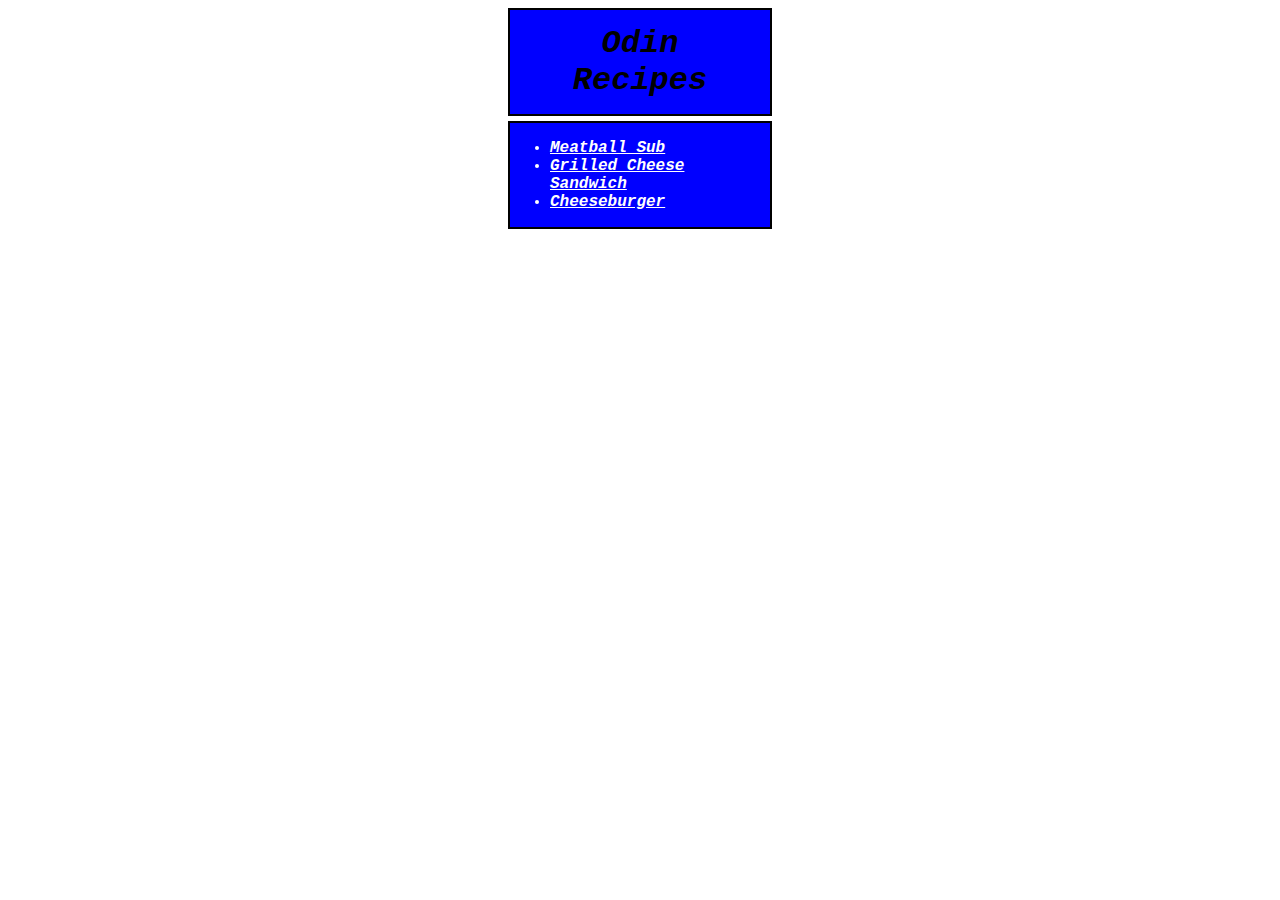
<file: index.html>
<!--This is getting my feet wet with HTML and CSS!-->
<!DOCTYPE html>
<html>
  <head>
    <meta charset="UTF-8">
    <title>Odin Recipes!</title>
    <link rel="stylesheet" href="./styles/homepagestyles.css">
  </head>
  <body>
    <h1 class="title">Odin Recipes</h1>
    <div class="recipeslist">
      <ul class="recipes">
        <li><a class="link" href="./recipes/meatballsub.html">Meatball Sub</a></li>
        <li><a class="link" href="./recipes/grilledcheese.html">Grilled Cheese Sandwich</a></li>
        <li><a class="link" href="./recipes/cheeseburger.html">Cheeseburger</a></li>
      </ul>
    </div>
  </body>
</html>
</file>
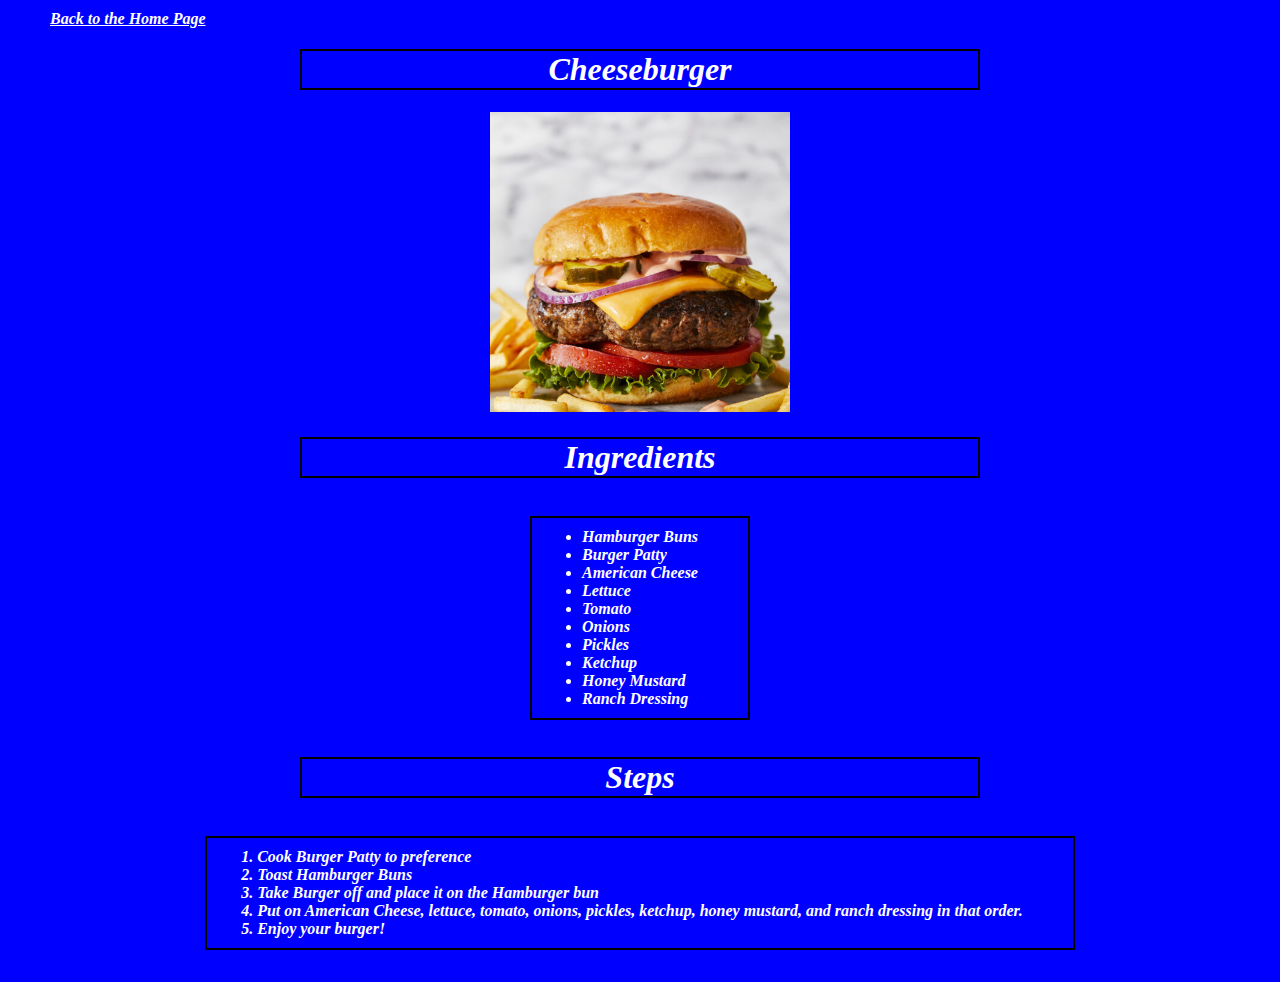
<file: recipes/cheeseburger.html>
<!DOCTYPE html>
<html>
  <head>
    <meta charset="UTF-8">
    <title>Cheeseburger!</title>
    <link rel="stylesheet" href="../styles/cheeseburgerpage.css">
  </head>
  <body>
    <div class="link">
    <a class="homepagelink" href="../index.html">Back to the Home Page</a>
    </div>
    <h1 class="title">Cheeseburger</h1>
    
    <img src="../images/cheeseburger.jpg" alt="Image of a cheeseburger">
    <p>
      <h1 class="title">Ingredients</h1>
      
      <div class="ingredientslist">
        <ul class="ingredients">
          <li>Hamburger Buns</li>
          <li>Burger Patty</li>
          <li>American Cheese</li>
          <li>Lettuce</li>
          <li>Tomato</li>
          <li>Onions</li>
          <li>Pickles</li>
          <li>Ketchup</li>
          <li>Honey Mustard</li>
          <li>Ranch Dressing</li>
        </ul>
      </div>
      
      <h1 class="title">Steps</h1>
      
      <div class="stepslist">
        <ol class="stepsinstructions">
          <li>Cook Burger Patty to preference</li>
          <li>Toast Hamburger Buns</li>
          <li>Take Burger off and place it on the Hamburger bun</li>
          <li>Put on American Cheese, lettuce, tomato, onions, pickles, ketchup, honey mustard, and ranch dressing in that order.</li>
          <li>Enjoy your burger!</li>
        </ol>
    </div>

    </p>

  </body>

</html>
</file>
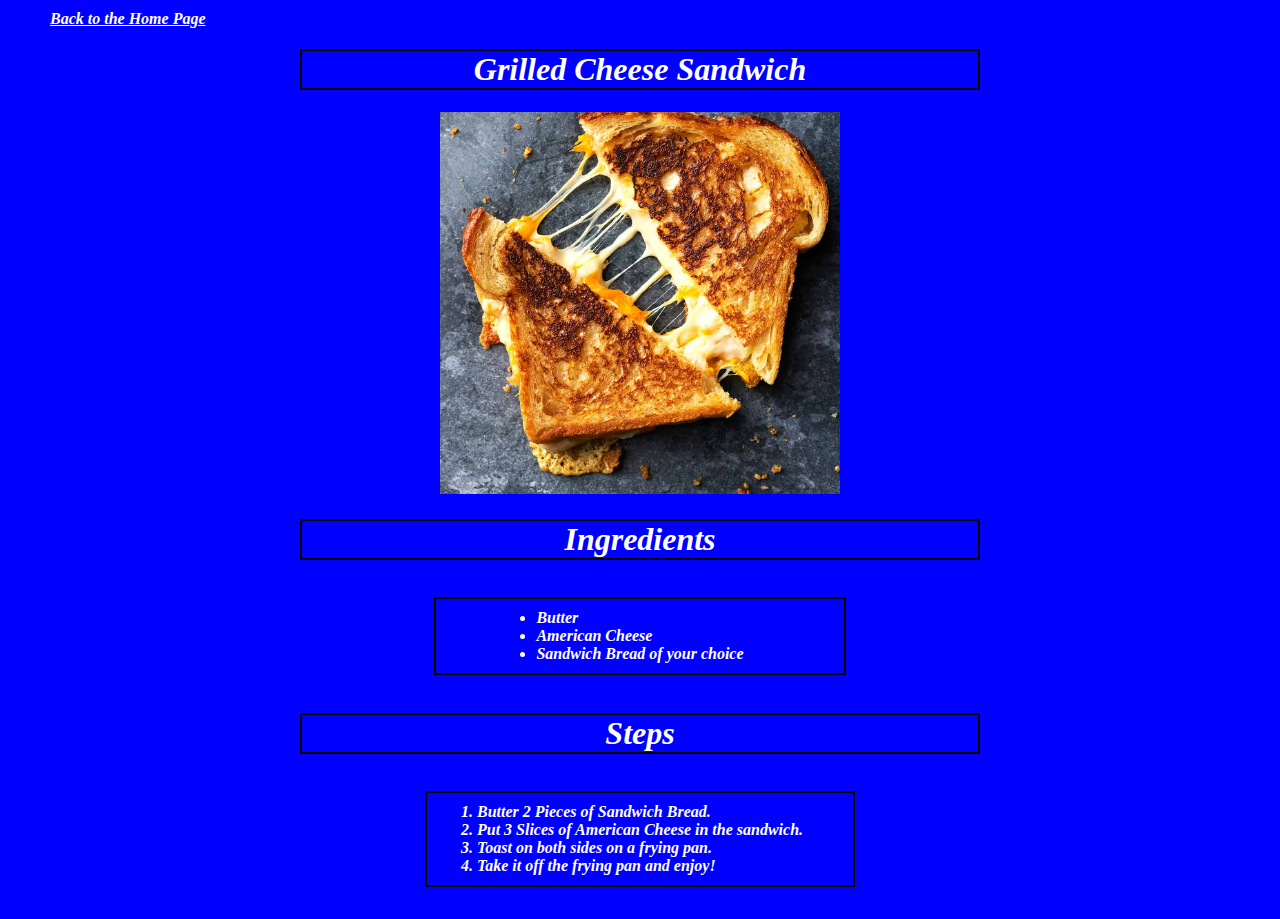
<file: recipes/grilledcheese.html>
<!DOCTYPE html>
<html>
  <head>
    <meta charset="UTF-8">
    <title>Grilled Cheese Sandwich</title>
    <link rel="stylesheet" href="../styles/grilledcheesepage.css">
  </head>
  <body>
    <div class="link">
      <a class="homepagelink" href="../index.html">Back to the Home Page</a>
    </div>
    <h1 class="title">Grilled Cheese Sandwich</h1>
    <img src="../images/grilled-cheese.jpg" alt="Image of a Grilled Cheese">
    <p>
      <h1 class="title">Ingredients</h1>

        <div class="ingredientslist">
          <ul class="ingredients">
            <li>Butter</li>
            <li>American Cheese</li>
            <li>Sandwich Bread of your choice</li>
          </ul>
        </div>

      <h1 class="title">Steps</h1>
      
        <div class="stepslist">
          <ol class="stepsinstructions">
            <li>Butter 2 Pieces of Sandwich Bread.</li>
            <li>Put 3 Slices of American Cheese in the sandwich.</li>
            <li>Toast on both sides on a frying pan.</li>
            <li>Take it off the frying pan and enjoy!</li>
          </ol>
        </div>
    </p>
  </body>
</html>
</file>
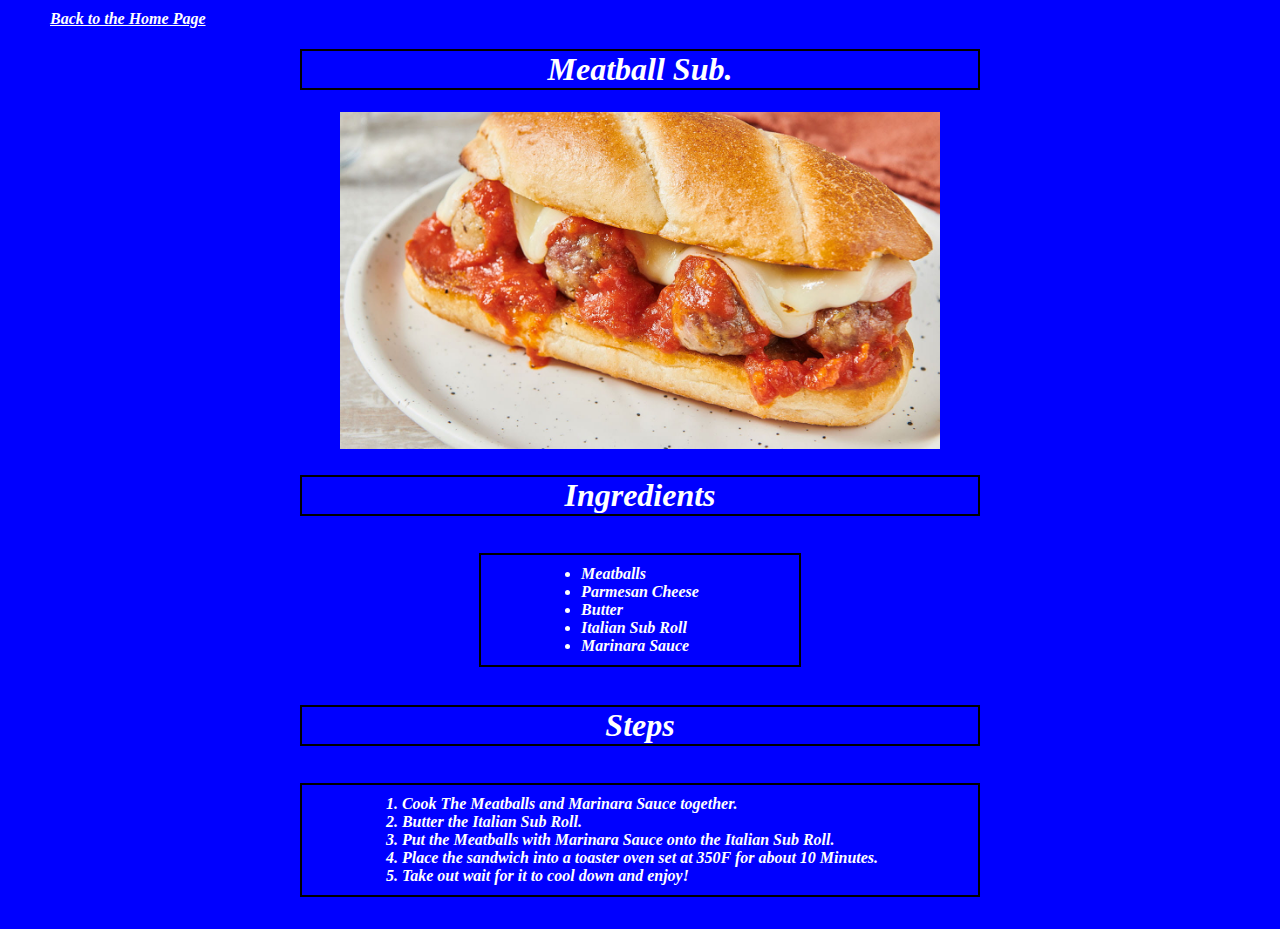
<file: recipes/meatballsub.html>
<!DOCTYPE html>
<html>
  <head>
    <meta charset="UTF-8">
    <title>Meatball Sub!</title>
    <link rel="stylesheet" href="../styles/meatballsubpage.css">
  </head>
  <body>
    <div class="link">
    <a class="homepagelink" href="../index.html">Back to the Home Page</a>
    </div>
    <h1 class="title">Meatball Sub.</h1>
    <img src="../images/meatballsub.jpg" alt="Image of a Meatball Sub">
    <p>
      <h1 class="title">Ingredients</h1>
      <div class="ingredientslist">
        <ul class="ingredients">
          <li>Meatballs</li>
          <li>Parmesan Cheese</li>
          <li>Butter</li>
          <li>Italian Sub Roll</li>
          <li>Marinara Sauce</li>
        </ul>
      </div>
        <h1 class="title">Steps</h1>
      <div class="stepslist">
        <ol class="stepsinstructions">
          <li>Cook The Meatballs and Marinara Sauce together.</li>
          <li>Butter the Italian Sub Roll.</li>
          <li>Put the Meatballs with Marinara Sauce onto the Italian Sub Roll.</li>
          <li>Place the sandwich into a toaster oven set at 350F for about 10 Minutes.</li>
          <li>Take out wait for it to cool down and enjoy!</li>
        </ol>
      </div>
    </p>
  </body>
</html>
</file>
<file: styles/homepagestyles.css>
body{
    font-weight: bold;
    text-align: center;
}

.title {
    background-color: blue;
    font-style: italic;
    font-family: 'Courier New', Courier, monospace;
    padding: 15px;
    margin: auto;
    margin-left: 500px;
    margin-right: 500px;
    border: 2px solid black;
}

div.recipeslist {
    text-align: center;
    background-color: blue;
    color: white;
    margin: auto;
    margin-top: 5px;
    margin-left: 500px;
    margin-right: 500px;
    border: 2px solid black;
}

ul.recipes {
    display: inline-block;
    color: white;
    text-align: left;
    font-style: italic;
    font-family: 'Courier New', Courier, monospace;
}

a.link {
    color: white;
}

a.link:hover {
    color: black;
}
</file>
<file: styles/cheeseburgerpage.css>
body {
    background-color: blue;
    margin: auto;
    text-align: center;
    font-style: italic;
    font-family: 'Times New Roman', Times, serif
}

.link {
    text-align: left;
    padding-left: 50px;
    padding-top: 10px;
}


a.homepagelink {
    color: white;
    font-weight: bold;
}

a.homepagelink:hover {
    color: black;
}

.title{
    border: 2px solid black;
    color: white;
    margin-right: 300px;
    margin-left: 300px;
}

img {
    width: 300px;
}

div.ingredientslist {
    text-align: center;
    color: white;
}

ul.ingredients {
    border: 2px solid black;
    font-weight: bold;
    padding-left: 50px;
    padding-right: 50px;
    padding-top: 10px;
    padding-bottom: 10px;
    display: inline-block;
    text-align: left;
}

div.stepslist {
    text-align: center;
}

ol.stepsinstructions {
    font-weight: bold;
    color: white;
    border: 2px solid black;
    padding-left: 50px;
    padding-right: 50px;
    padding-top: 10px;
    padding-bottom: 10px;
    display: inline-block;
    text-align: left;
}
</file>
<file: styles/grilledcheesepage.css>
body {
    background-color: blue;
    margin: auto;
    text-align: center;
    font-style: italic;
    font-family: 'Times New Roman', Times, serif
}

.link {
    text-align: left;
    padding-left: 50px;
    padding-top: 10px;
}

a.homepagelink {
    color: white;
    font-weight: bold;
}

a.homepagelink:hover {
    color: black;
}

.title{
    border: 2px solid black;
    color: white;
    margin-right: 300px;
    margin-left: 300px;
}

img {
    width: 400px;
}

div.ingredientslist {
    text-align: center;
    color: white;
}

ul.ingredients {
    border: 2px solid black;
    font-weight: bold;
    padding-left: 100px;
    padding-right: 100px;
    padding-top: 10px;
    padding-bottom: 10px;
    display: inline-block;
    text-align: left;
}

div.stepslist {
    text-align: center;
}

ol.stepsinstructions {
    font-weight: bold;
    color: white;
    border: 2px solid black;
    padding-left: 50px;
    padding-right: 50px;
    padding-top: 10px;
    padding-bottom: 10px;
    display: inline-block;
    text-align: left;
}
</file>
<file: styles/meatballsubpage.css>
body {
    background-color: blue;
    margin: auto;
    text-align: center;
    font-style: italic;
    font-family: 'Times New Roman', Times, serif
}

.link {
    text-align: left;
    padding-left: 50px;
    padding-top: 10px;
}

a.homepagelink {
    color: white;
    font-weight: bold;
}

a.homepagelink:hover {
    color: black;
}

.title{
    border: 2px solid black;
    color: white;
    margin-right: 300px;
    margin-left: 300px;
}

img {
    width: 600px;
}

div.ingredientslist {
    text-align: center;
    color: white;
}

ul.ingredients {
    border: 2px solid black;
    font-weight: bold;
    padding-left: 100px;
    padding-right: 100px;
    padding-top: 10px;
    padding-bottom: 10px;
    display: inline-block;
    text-align: left;
}

div.stepslist {
    text-align: center;
}

ol.stepsinstructions {
    display: inline-block;
    text-align: left;
    font-weight: bold;
    color: white;
    border: 2px solid black;
    padding-left: 100px;
    padding-right: 100px;
    padding-top: 10px;
    padding-bottom: 10px;
}
</file>
